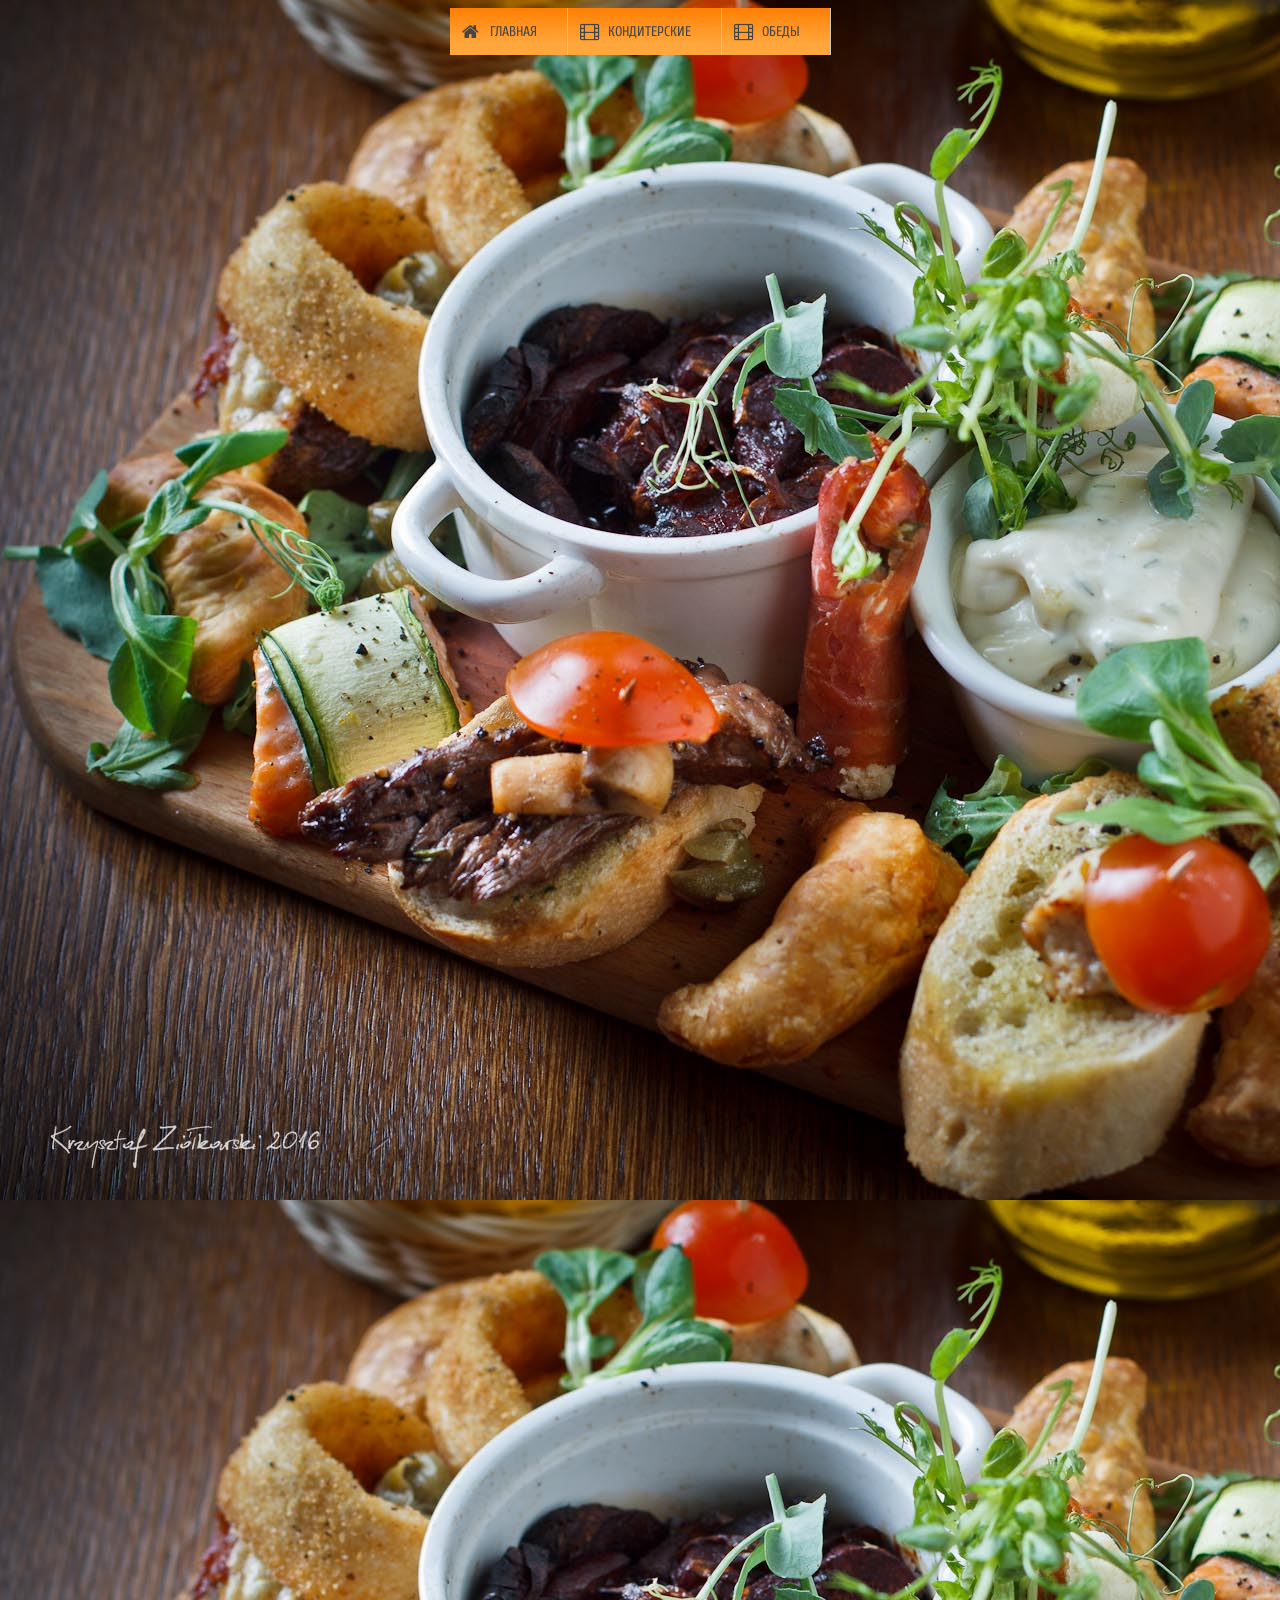
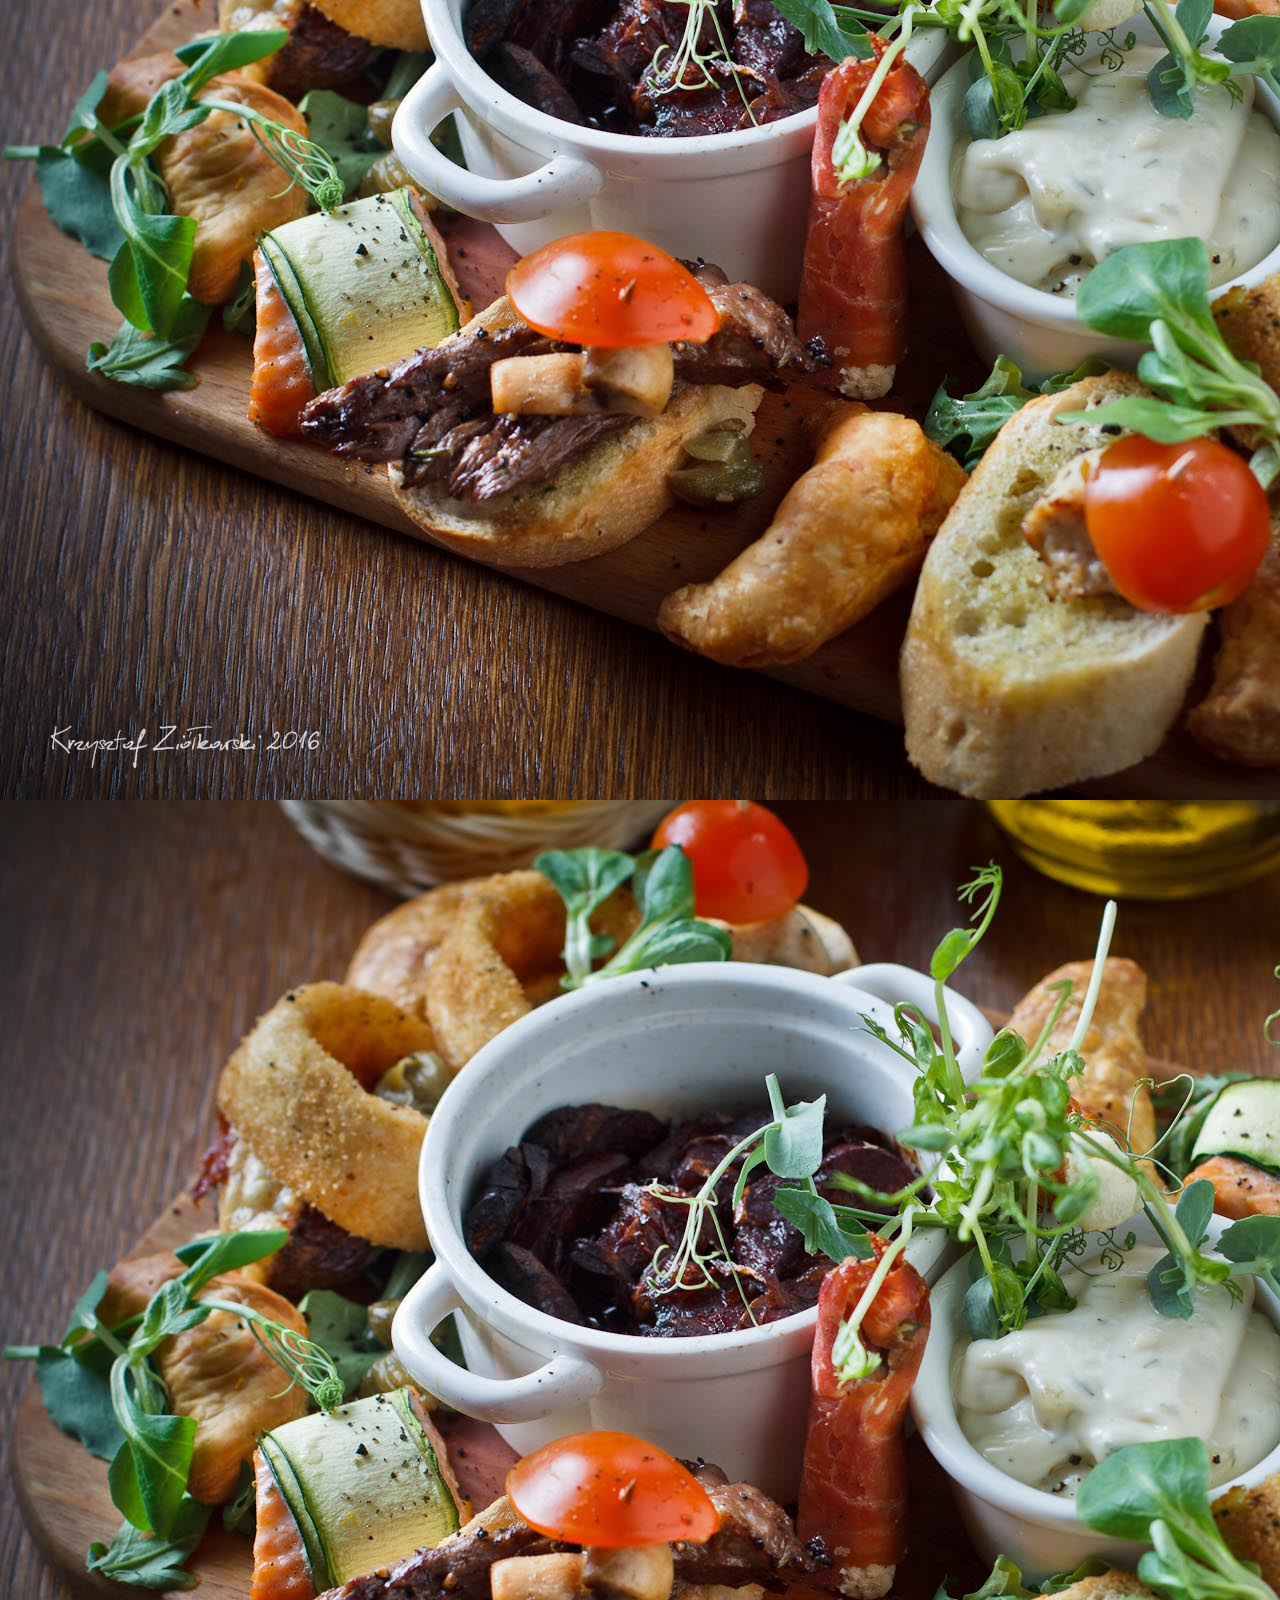
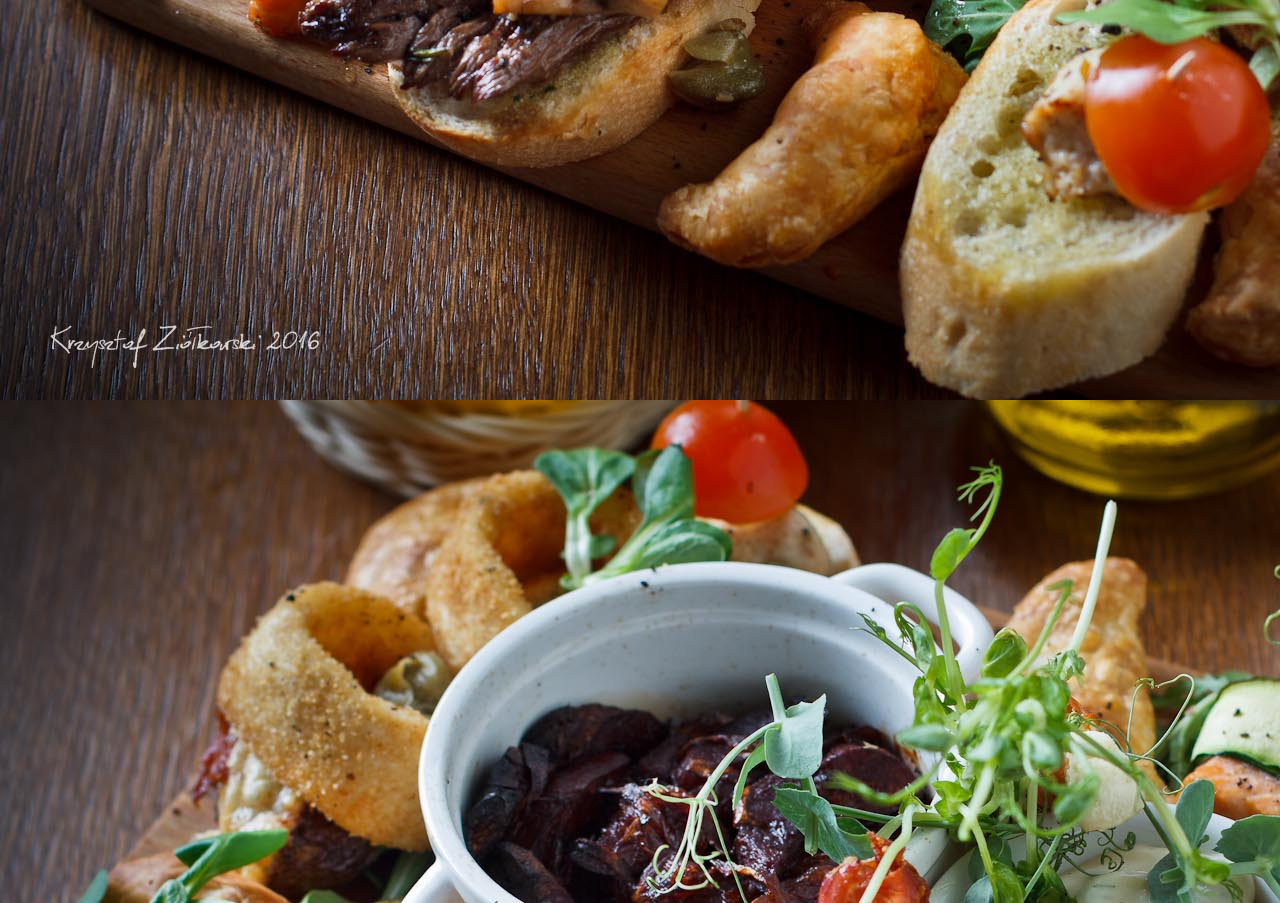
<file: about.html>
<!DOCTYPE html>
<html lang="UTF-8">
<head>
	<meta charset="utf-8">
	<meta name="viewport" content="width=device-width, initial-scale=1">
	<link rel="stylesheet" type="text/css" href="css/font-awesome.css">
	<link rel="stylesheet" type="text/css" href="style.css">
	<link rel="stylesheet" type="text/css" href="media.css">
	<link href="https://fonts.googleapis.com/css?family=Cuprum" rel="stylesheet">
	<title>Кулинарные рецепты</title>
</head> 

<body>
	<header>
		<nav class="dws-menu">
			<input type="checkbox" name="toggle" id="menu" class="toggleMenu">
			<label for="menu" class="toggleMenu"><i class="fa fa-bars"></i>Меню</label>
		   <ul>	
			<li> <a href="index.html"><i class="fa fa-home"></i>Главная</a></li>
			<li><a href="#.html"><i class="fa fa-film"></i>Кондитерские</a></li>
			<li><a href="services.html"><i class="fa fa-film"></i>Обеды</a></li>
          </ul> 
		</nav>
	</header>
 <iframe width="827" height="400" src="https://www.youtube.com/embed/O7sIKoG5u0Q" frameborder="0" allow="autoplay; encrypted-media" allowfullscreen=""></iframe><iframe width="820" height="400" src="https://www.youtube.com/embed/ilhSyN7uLzk" frameborder="0" allow="autoplay; encrypted-media" allowfullscreen=""></iframe><iframe width="827" height="400" src="https://www.youtube.com/embed/0DIjszOwddQ" frameborder="0" allow="autoplay; encrypted-media" allowfullscreen=""></iframe><iframe width="820" height="400" src="https://www.youtube.com/embed/qSQdpnlpU7w" frameborder="0" allow="autoplay; encrypted-media" allowfullscreen=""></iframe><iframe width="827" height="400" src="https://www.youtube.com/embed/A0-RfyTvQT4" frameborder="0" allow="autoplay; encrypted-media" allowfullscreen=""></iframe><iframe width="820" height="400" src="https://www.youtube.com/embed/kPJge3UzEAc" frameborder="0" allow="autoplay; encrypted-media" allowfullscreen=""></iframe><iframe width="827" height="400" src="https://www.youtube.com/embed/tMyfG6Cr4Vs" frameborder="0" allow="autoplay; encrypted-media" allowfullscreen=""></iframe><iframe width="820" height="400" src="https://www.youtube.com/embed/YHGvK0ngVmg" frameborder="0" allow="autoplay; encrypted-media" allowfullscreen=""></iframe><iframe width="827" height="400" src="https://www.youtube.com/embed/q-eYG3EBq2c" frameborder="0" allow="autoplay; encrypted-media" allowfullscreen=""></iframe><iframe width="820" height="400" src="https://www.youtube.com/embed/jRT68gLXMPY" frameborder="0" allow="autoplay; encrypted-media" allowfullscreen=""></iframe> 

</body>
</html>
</file>
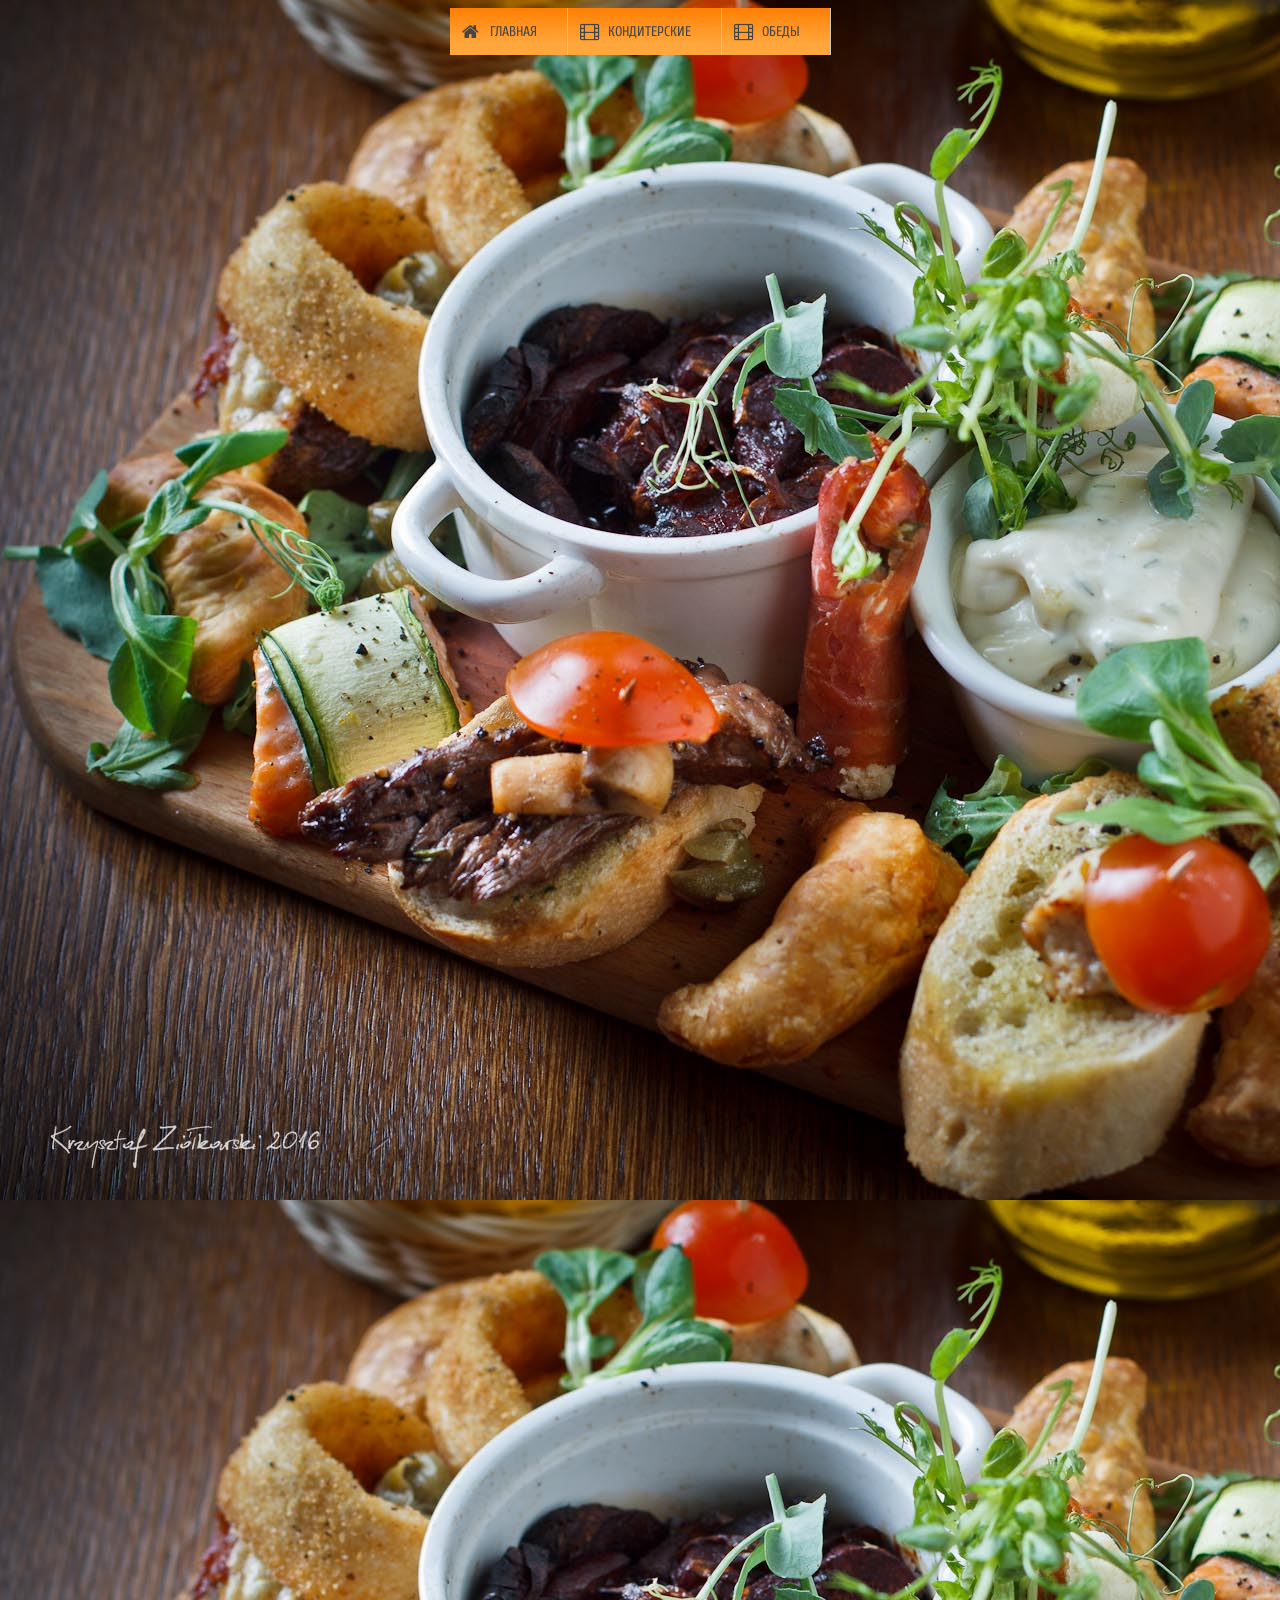
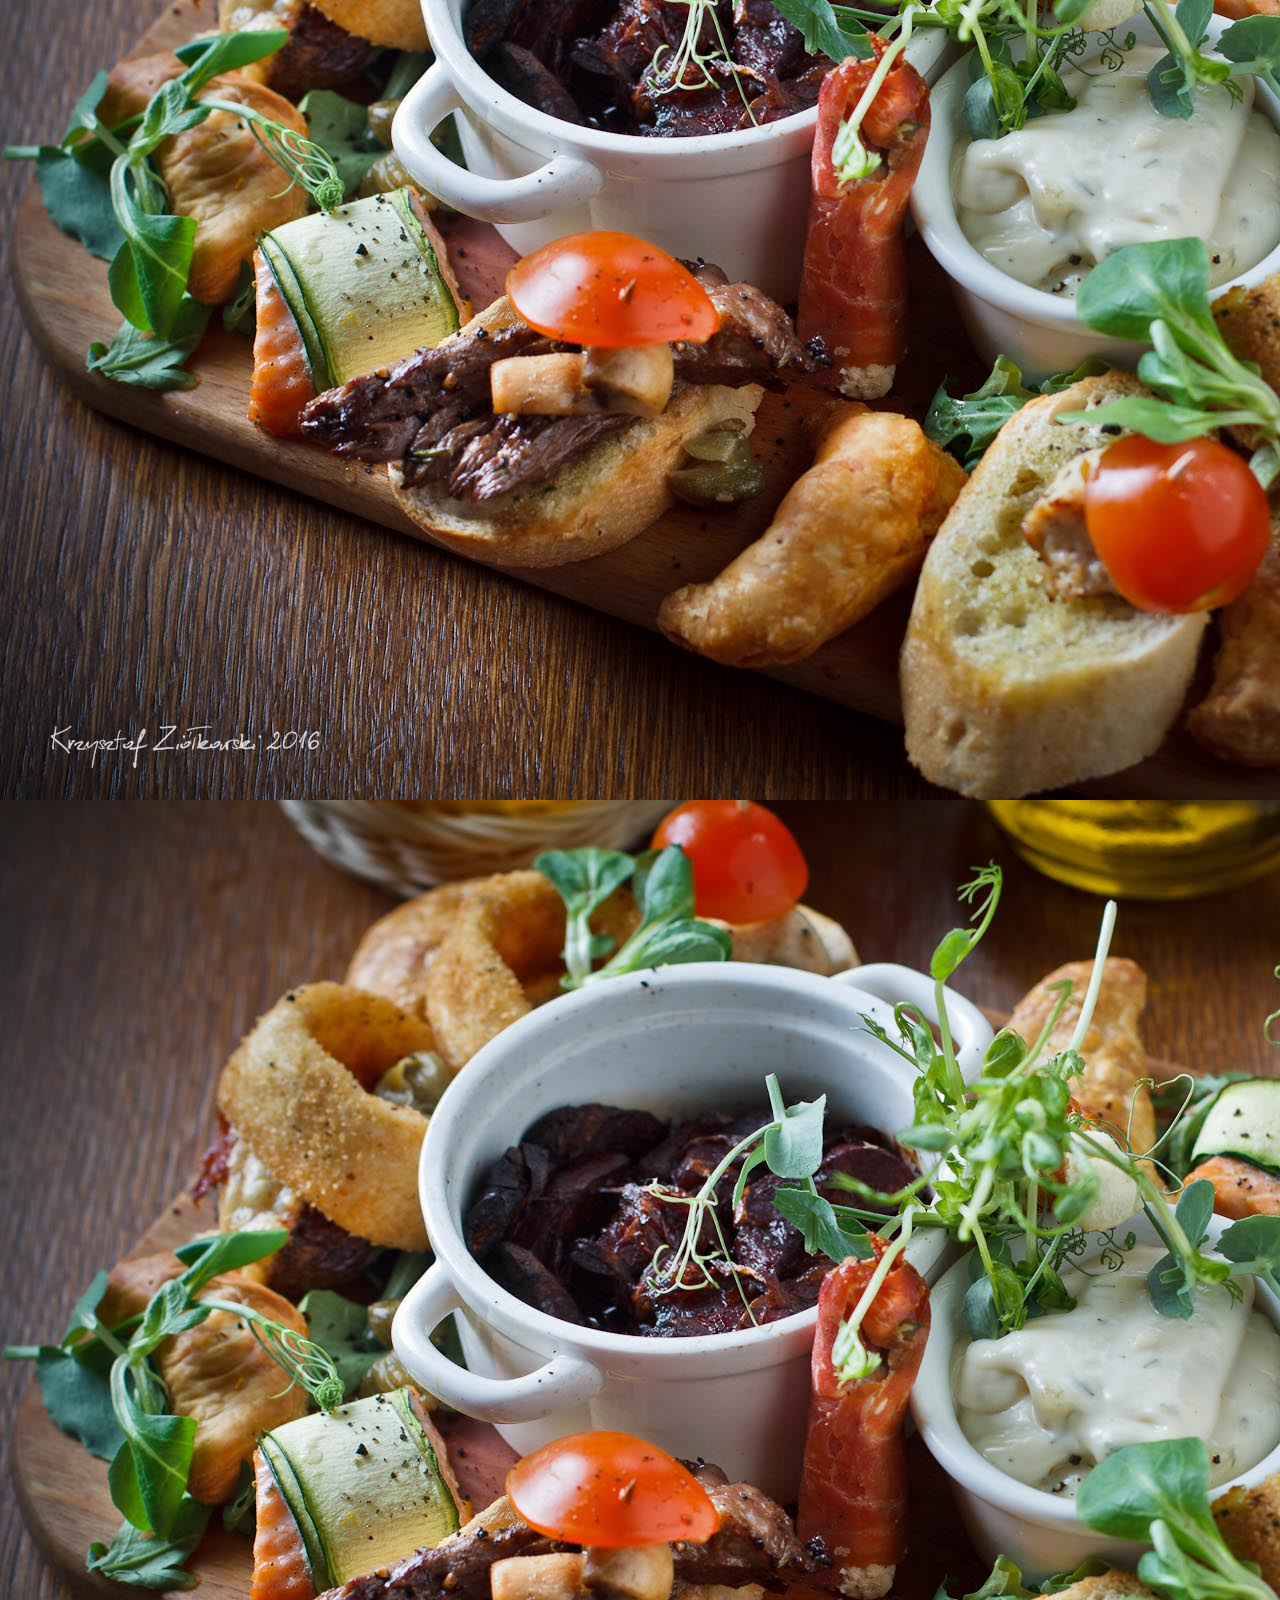
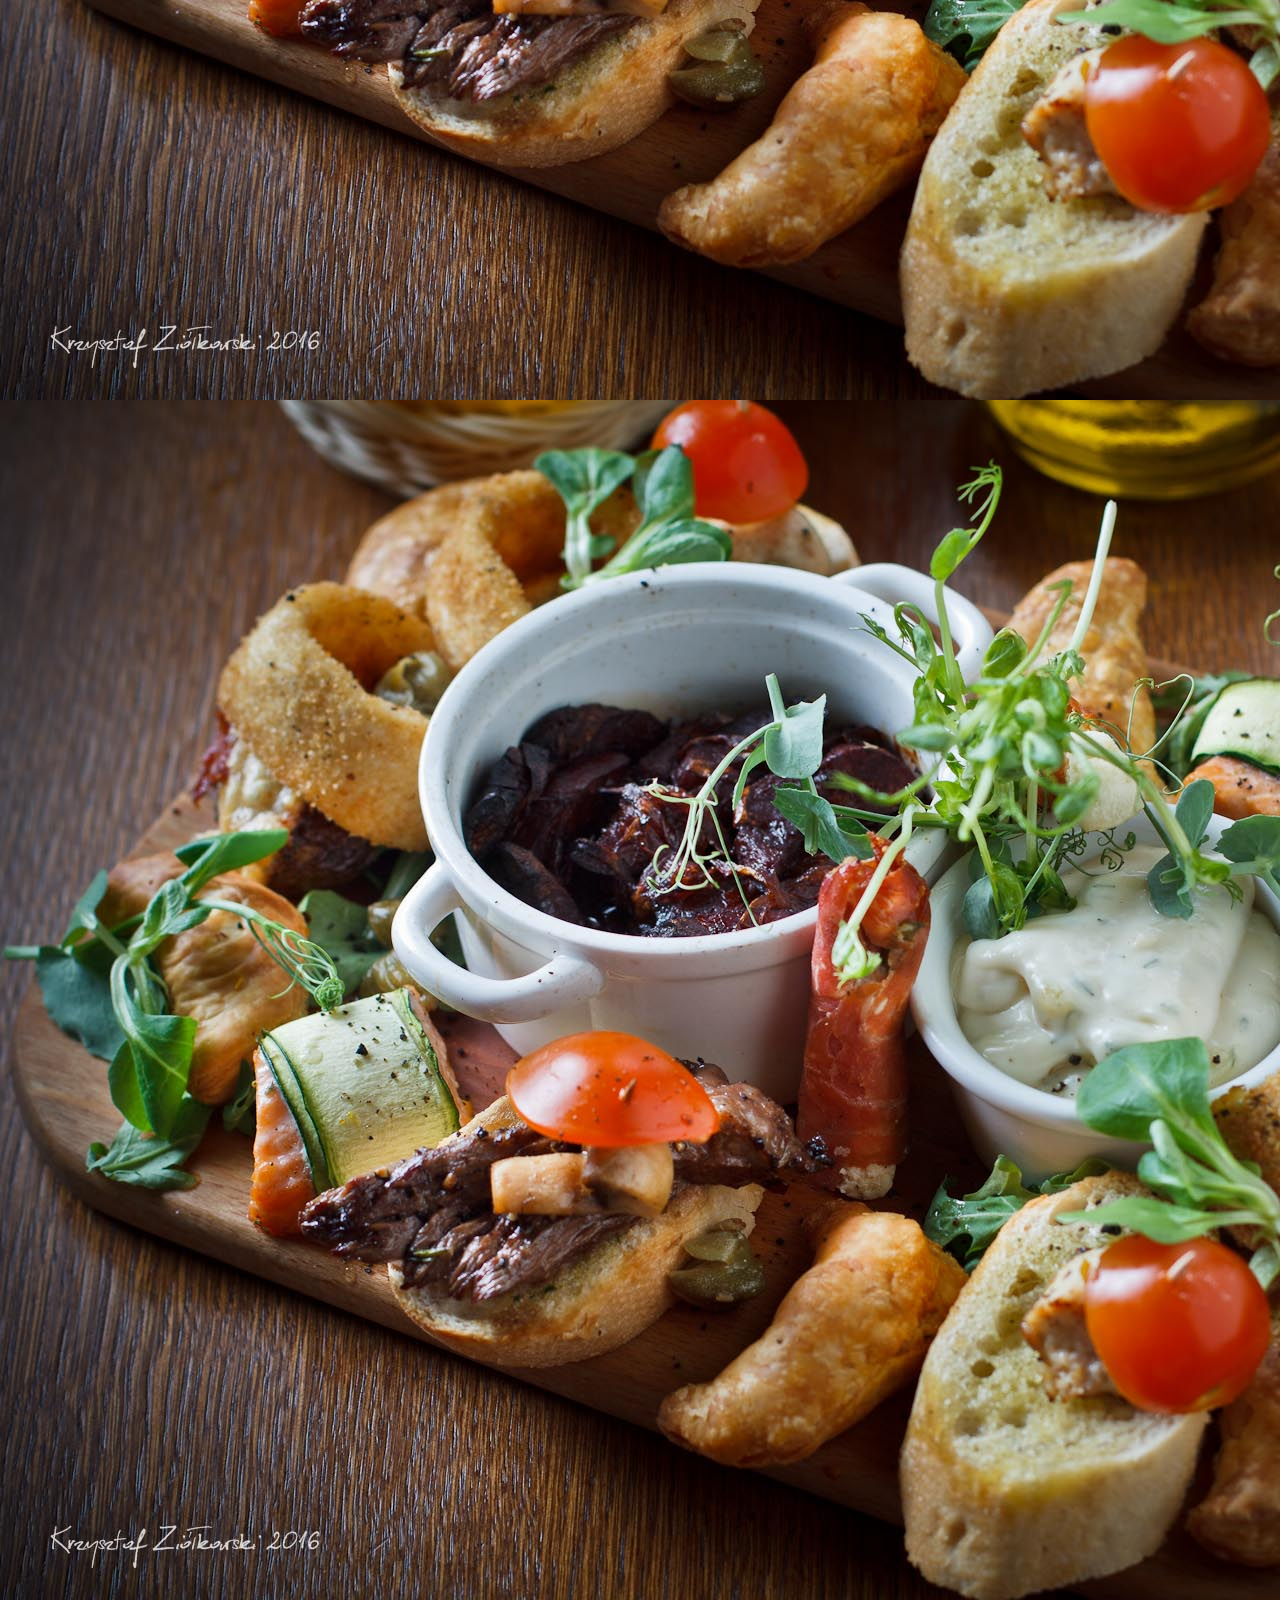
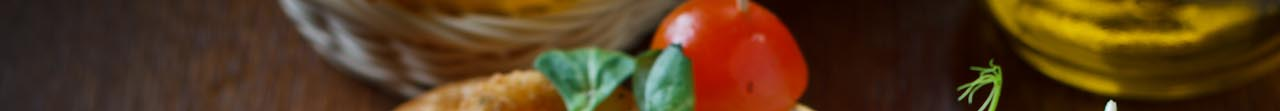
<file: services.html>
<!DOCTYPE html>
<html lang="UTF-8">
<head>
  <meta charset="utf-8">
  <meta name="viewport" content="width=device-width, initial-scale=1">
  <link rel="stylesheet" type="text/css" href="css/font-awesome.css">
  <link rel="stylesheet" type="text/css" href="style.css">
  <link rel="stylesheet" type="text/css" href="media.css">
  <link href="https://fonts.googleapis.com/css?family=Cuprum" rel="stylesheet">
  <title>Кулинарные рецепты</title>
</head> 

<body>
  <header>
    <nav class="dws-menu">
      <input type="checkbox" name="toggle" id="menu" class="toggleMenu">
      <label for="menu" class="toggleMenu"><i class="fa fa-bars"></i>Меню</label>
       <ul> 
      <li> <a href="index.html"><i class="fa fa-home"></i>Главная</a></li>
      <li><a href="about.html"><i class="fa fa-film"></i>Кондитерские</a></li>
      <li><a href="#"><i class="fa fa-film"></i>Обеды</a></li>
          </ul> 
    </nav>
  </header>


<iframe width="827" height="400" src="https://www.youtube.com/embed/xb_EMdVOtq0" frameborder="0" allow="autoplay; encrypted-media" allowfullscreen></iframe><iframe width="820" height="400" src="https://www.youtube.com/embed/h5K0ZV-IkYI" frameborder="0" allow="autoplay; encrypted-media" allowfullscreen></iframe><iframe width="827" height="400" src="https://www.youtube.com/embed/tQivuNWufVc" frameborder="0" allow="autoplay; encrypted-media" allowfullscreen></iframe><iframe width="820" height="400" src="https://www.youtube.com/embed/RiTMvTcX8A4" frameborder="0" allow="autoplay; encrypted-media" allowfullscreen></iframe><iframe width="827" height="400" src="https://www.youtube.com/embed/DmyF-4g6zEA" frameborder="0" allow="autoplay; encrypted-media" allowfullscreen></iframe><iframe width="820" height="400" src="https://www.youtube.com/embed/SMxvG8xDokY" frameborder="0" allow="autoplay; encrypted-media" allowfullscreen></iframe><iframe width="827" height="400" src="https://www.youtube.com/embed/ZEn0cV_UEXc" frameborder="0" allow="autoplay; encrypted-media" allowfullscreen></iframe><iframe width="820" height="400" src="https://www.youtube.com/embed/RCrLUbLltds" frameborder="0" allow="autoplay; encrypted-media" allowfullscreen></iframe><iframe width="827" height="400" src="https://www.youtube.com/embed/SMxvG8xDokY" frameborder="0" allow="autoplay; encrypted-media" allowfullscreen></iframe><iframe width="820" height="400" src="https://www.youtube.com/embed/KdZ2EH2Q3_Y" frameborder="0" allow="autoplay; encrypted-media" allowfullscreen></iframe><iframe width="827" height="400" src="https://www.youtube.com/embed/H56rF6S1ERY" frameborder="0" allow="autoplay; encrypted-media" allowfullscreen></iframe><iframe width="820" height="400" src="https://www.youtube.com/embed/F9qinrcKXik" frameborder="0" allow="autoplay; encrypted-media" allowfullscreen></iframe>

</body>
</html>
</file>
<file: style.css>
body{
	background: url(kulinaria-IMG_6484-23-czerwca-2015.jpg)
}
header{
	/*padding: 200px;*/
	margin-top: 0px;
	font-family: Cuprum, Arial, Helvetical, sans-serif;
}
.dws-menu *{
	margin: 0;
	padding: 0;
}
.dws-menu ul,
.dws-menu ol{
	list-style: none;
}
.dws-menu > ul{
	display: flex;
	justify-content: center;
}
.dws-menu > ul li a{
	display: block;
	/* Permalink - use to edit and share this gradient: https://colorzilla.com/gradient-editor/#ffb76b+0,ff7c00+0,ff7f04+1,ffa73d+76 */
background: #ffb76b; /* Old browsers */
background: -moz-linear-gradient(top,  #ffb76b 0%, #ff7c00 0%, #ff7f04 1%, #ffa73d 76%); /* FF3.6-15 */
background: -webkit-linear-gradient(top,  #ffb76b 0%,#ff7c00 0%,#ff7f04 1%,#ffa73d 76%); /* Chrome10-25,Safari5.1-6 */
background: linear-gradient(to bottom,  #ffb76b 0%,#ff7c00 0%,#ff7f04 1%,#ffa73d 76%); /* W3C, IE10+, FF16+, Chrome26+, Opera12+, Safari7+ */
filter: progid:DXImageTransform.Microsoft.gradient( startColorstr='#ffb76b', endColorstr='#ffa73d',GradientType=0 ); /* IE6-9 */



	padding: 15px 30px 15px 40px;
	font-size: 14px;
	color: #454547;
	text-decoration: none;
	text-transform: uppercase;
	transition: all 0.3s ease;
}
.dws-menu > ul li{
	position: relative;
	border-right: 1px solid #c7c8ca;
}
.dws-menu > ul li > a i.fa{
	position: absolute;
	top: 15px;
	left: 12px;
    font-size: 18px;
}
.dws-menu > ul li: first-child{
    border-left: 1px solid #b2b3b5;
}
.dws-menu > ul li: last-child{
	border-right: 1px solid #babbbb;
}
.dws-menu li a:hover{
	/* Permalink - use to edit and share this gradient: http://colorzilla.com/gradient-editor/#4c4c4c+0,000000+0,4c4c4c+0,595959+1,2c2c2c+98,2b2b2b+99,131313+100 */
background: rgb(76,76,76); /* Old browsers */
background: -moz-linear-gradient(top, rgba(76,76,76,1) 0%, rgba(0,0,0,1) 0%, rgba(76,76,76,1) 0%, rgba(89,89,89,1) 1%, rgba(44,44,44,1) 98%, rgba(43,43,43,1) 99%, rgba(19,19,19,1) 100%); /* FF3.6-15 */
background: -webkit-linear-gradient(top, rgba(76,76,76,1) 0%,rgba(0,0,0,1) 0%,rgba(76,76,76,1) 0%,rgba(89,89,89,1) 1%,rgba(44,44,44,1) 98%,rgba(43,43,43,1) 99%,rgba(19,19,19,1) 100%); /* Chrome10-25,Safari5.1-6 */
background: linear-gradient(to bottom, rgba(76,76,76,1) 0%,rgba(0,0,0,1) 0%,rgba(76,76,76,1) 0%,rgba(89,89,89,1) 1%,rgba(44,44,44,1) 98%,rgba(43,43,43,1) 99%,rgba(19,19,19,1) 100%); /* W3C, IE10+, FF16+, Chrome26+, Opera12+, Safari7+ */
filter: progid:DXImageTransform.Microsoft.gradient( startColorstr='#4c4c4c', endColorstr='#131313',GradientType=0 ); /* IE6-9 */
	color: #ffffff;
	box-shadow: 1px 5px 10px -5px block;
	transition: all 0.3s ease;
}

/*Sub menu*/
.dws-menu li ul{
	position: absolute;
	min-width: 150px;
	display: none;
}
.dws-menu li > ul li{
	border: 1px solid #c7c8ca;
}
.dws-menu li > ul li a{
	padding: 10px;
	text-transform: none;
	background: #e4e4e5;
}
.dws-menu li > ul li ul{
	position: absolute;
	right: -150px;
	top: 0;
}
.dws-menu li:hover > ul{
    display: block; 
}
 
 div#video_player_box{
  width: 900px;
  margin: 0px auto;
  padding: 200px;
}

h1{
	text-align: center;
}

h1{
	color: #ffA500;
}
</file>
<file: media.css>
.dws-menu [type="checkbox"],
.dws-menu label.toggleSubmenu{
	display: none;
}
.dws-menu label.toggleMenu{
	background: #c9c9c9;
	display: none;
	padding: 15px 40px;
	text-transform: uppercase;
	font-style: 14px;
	cursor: pointer;
	position: relative;
}

,dws-menu label.toggleMenu .fa{
	position: absolute;
	top: 15px;
	left: 12px;
	font-size: 18px;
}
@media all and (max-width: 800px){
	.dws-menu{
		overflow: hidden;
	}
	
	.dws-menu ul {
	display: none;
	}
	.dws-menu label.toggleMenu{
		display: block;
	}
	input.toggleMenu:checked + label.toggleMenu{
		background: #000;
		color: #fff;
	}
	input.toggleMenu:checked ~ ul,
	input.toggleSubmenu:checked ~ ul{
		display: block;
		position: relative;
	}
	.dws-menu label.toggleSubmenu{
		position: absolute;
		top: 0;
		right: 0;
		width: 100%;
		height: 100%;
		cursor: pointer;
		display: block;
	}
	input.toggleSubmenu:checked ~ a{
     background: #454547;
     color:  #fff; 
	}
	.dws-menu label.toggleSubmenu .fa:before{
		content: "\f0d7";
		color: #454547;
	}
	.dws-menu label.toggleSubmenu .fa{
		position: absolute;
		top: 15px;
		right: 30px;
	}
	.dws-menu input.toggleSubmenu:checked ~ label.toggleSubmenu .fa::before{
		content: "\f0d8";
		color: #ffffff;
	}
	
}
</file>
